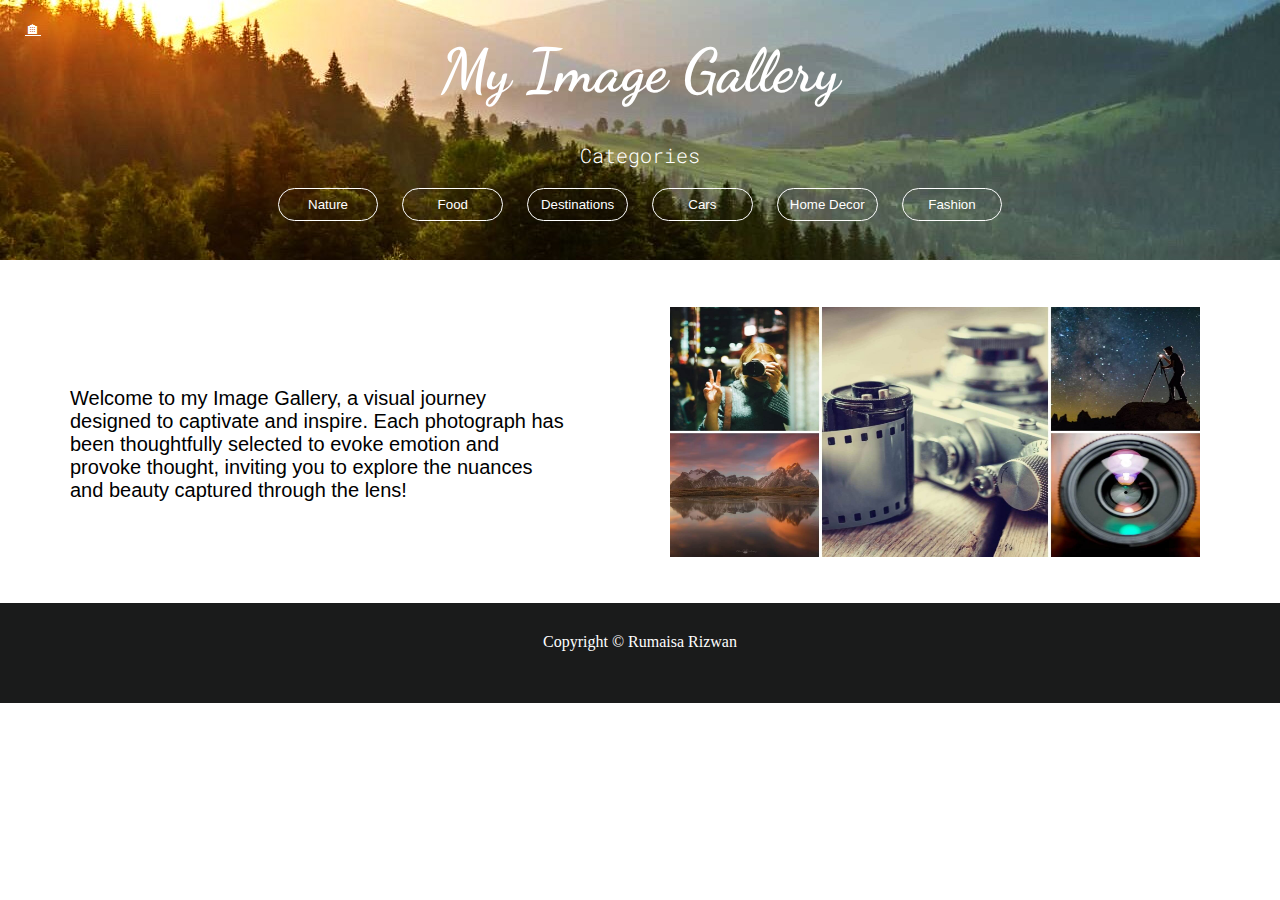
<file: index.html>
<!DOCTYPE html>
<html lang="en">

<head>
    <meta charset="UTF-8">
    <meta name="viewport" content="width=device-width, initial-scale=1.0">
    <link rel="stylesheet" type="text/css" href="style.css">
    <link rel="preconnect" href="https://fonts.googleapis.com">
    <link rel="preconnect" href="https://fonts.googleapis.com">
    <link rel="preconnect" href="https://fonts.gstatic.com" crossorigin>
    <link
        href="https://fonts.googleapis.com/css2?family=Dancing+Script:wght@400..700&family=Montserrat:ital,wght@0,100..900;1,100..900&family=Playwrite+IT+Moderna:wght@100..400&family=Roboto+Mono:ital,wght@0,100..700;1,100..700&family=Rubik:ital,wght@0,300..900;1,300..900&display=swap"
        rel="stylesheet">
    <link rel="preconnect" href="https://fonts.gstatic.com" crossorigin>
    <link
        href="https://fonts.googleapis.com/css2?family=Montserrat:ital,wght@0,100..900;1,100..900&family=Playwrite+IT+Moderna:wght@100..400&family=Roboto+Mono:ital,wght@0,100..700;1,100..700&family=Rubik:ital,wght@0,300..900;1,300..900&display=swap"
        rel="stylesheet">
    <title>Rum's Image Gallery</title>
</head>

<body>

    <header>
        <div class="hero">     
            <a href="index.html" class="home"> 🏠︎</a>  
            <h1>My Image Gallery</h1>
            <h4>Categories</h4>
            <div class="btns">
                <a href="nature.html"> <button class="cat">Nature</button></a>
                <a href="food.html"> <button class="cat">Food</button></a>
                <a href="destinations.html"><button class="cat">Destinations</button></a>
                <a href="cars.html"><button class="cat">Cars</button></a>
                <a href="homedecor.html"><button class="cat">Home Decor</button></a>
                <a href="fashion.html"><button class="cat">Fashion</button></a>
            </div>
        </div>
    </header>

    <div class="container">
        <div class="textbox">
            <p>Welcome to my Image Gallery, a visual journey designed to captivate and inspire. Each photograph has
                been thoughtfully selected to evoke emotion and provoke thought, inviting you to explore the nuances and
                beauty captured through the lens! </p>
        </div>
        <div class="img">
        <img id="pic" src="image.jpg" alt="image">
        </div>
    </div>

    <footer>
        <p>Copyright &copy Rumaisa Rizwan</p>
    </footer>
</body>

</html>
</file>
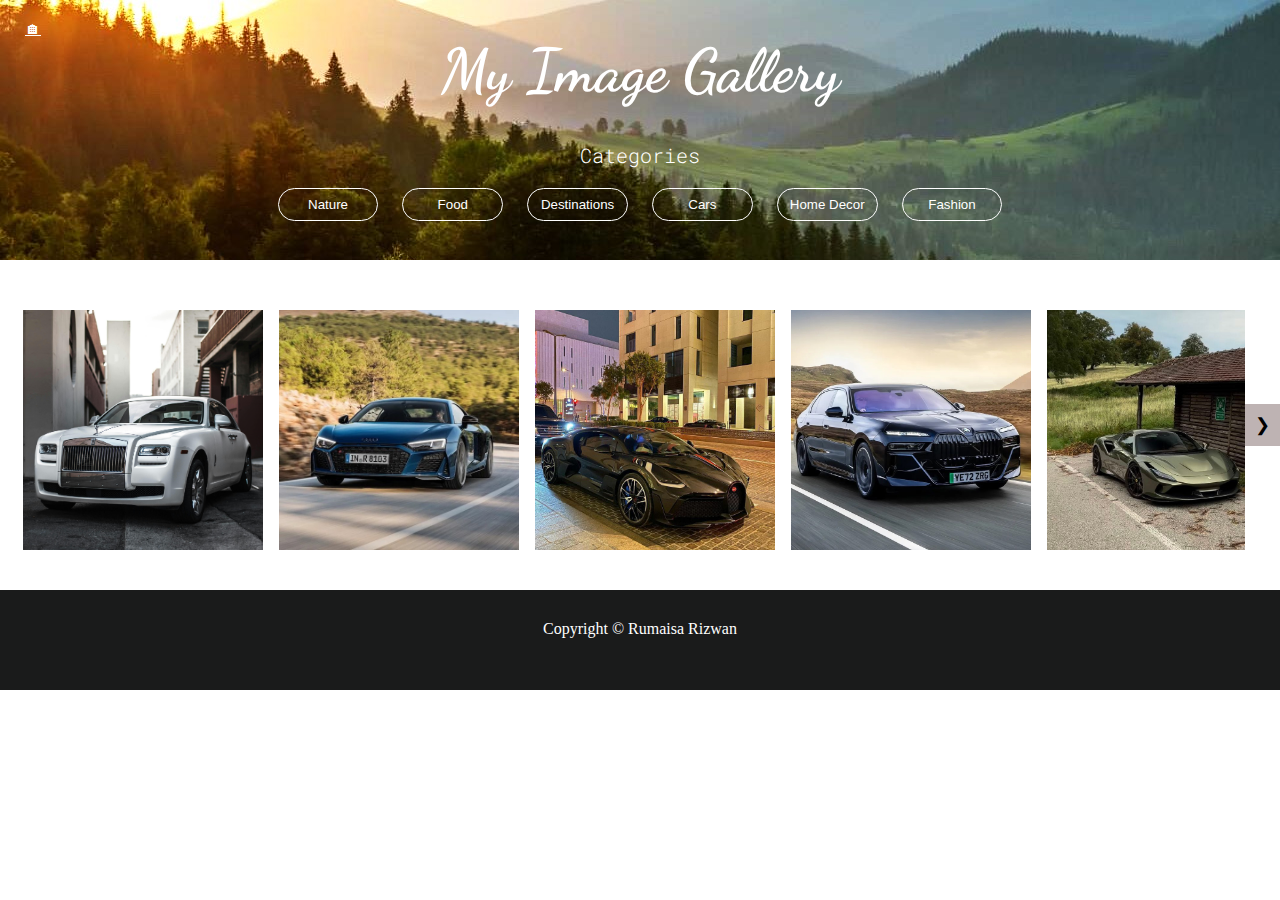
<file: cars.html>
<!DOCTYPE html>
<html lang="en">

<head>
    <meta charset="UTF-8">
    <meta name="viewport" content="width=device-width, initial-scale=1.0">
    <link rel="stylesheet" type="text/css" href="style.css">
    <link rel="preconnect" href="https://fonts.googleapis.com">
    <link rel="preconnect" href="https://fonts.googleapis.com">
    <link rel="preconnect" href="https://fonts.gstatic.com" crossorigin>
    <link
        href="https://fonts.googleapis.com/css2?family=Dancing+Script:wght@400..700&family=Montserrat:ital,wght@0,100..900;1,100..900&family=Playwrite+IT+Moderna:wght@100..400&family=Roboto+Mono:ital,wght@0,100..700;1,100..700&family=Rubik:ital,wght@0,300..900;1,300..900&display=swap"
        rel="stylesheet">
    <link rel="preconnect" href="https://fonts.gstatic.com" crossorigin>
    <link
        href="https://fonts.googleapis.com/css2?family=Montserrat:ital,wght@0,100..900;1,100..900&family=Playwrite+IT+Moderna:wght@100..400&family=Roboto+Mono:ital,wght@0,100..700;1,100..700&family=Rubik:ital,wght@0,300..900;1,300..900&display=swap"
        rel="stylesheet">
    <title>Rum's Image Gallery</title>
</head>

<body>

    <header>
        <div class="hero">
            <a href="index.html" class="home"> 🏠︎</a>  
            <h1>My Image Gallery</h1>
            <h4>Categories</h4>
            <div class="btns">
                <a href="nature.html"> <button class="cat">Nature</button></a>
                <a href="food.html"> <button class="cat">Food</button></a>
                <a href="destinations.html"> <button class="cat">Destinations</button></a>
                <a href="cars.html"><button class="cat">Cars</button></a>
                <a href="homedecor.html"><button class="cat">Home Decor</button></a>
                <a href="fashion.html"><button class="cat">Fashion</button></a>
            </div>
        </div>
    </header>

    
    <div class="gallery">
        <div class="wrapper">
            <div class="box">
                <img src="c1.jpeg" onclick="openModal(0)">
                <img src="c2.jpg" onclick="openModal(1)">
                <img src="c5.jpg" onclick="openModal(2)">
                <img src="c4.jpg" onclick="openModal(3)">
                <img src="c3.jpg" onclick="openModal(4)">
                <img src="c6.jpg" onclick="openModal(5)">
                <img src="c7.jpg" onclick="openModal(6)">
                <img src="c8.webp" onclick="openModal(7)">
                <img src="c9.jpg" onclick="openModal(8)">
                <img src="c10.jpg" onclick="openModal(9)">
            </div>
        </div>
        <button id="nextbtn">&#10095;</button>
    </div>


    <div id="modal" class="modal">
        <span class="close" onclick="closeModal()">&times;</span>
        <img class="modalcontent" id="modalimg" src="n1.jpg">
        <button class="prev" onclick="changeImage(-1)">&#10094;</button>
        <button class="next" onclick="changeImage(1)">&#10095;</button>
    </div>



    <footer>
        <p>Copyright &copy Rumaisa Rizwan</p>
    </footer>
</body>

</html>


<script>

const gallery = document.querySelector('.box');
const nextBtn = document.getElementById('nextbtn');
let scrollAmount = 0;

nextBtn.addEventListener('click', () => {
    scrollAmount += 600; 
    if (scrollAmount >= gallery.scrollWidth - 500) {
        scrollAmount = 0;
    }
    gallery.style.transform = `translateX(-${scrollAmount}px)`;
});

let currentIndex = 0;
const images = document.querySelectorAll('.box img');
const modal = document.getElementById('modal');
const modalImg = document.getElementById('modalimg');

function openModal(index) {
    currentIndex = index;
    modal.style.display = 'flex';
    modalImg.src = images[currentIndex].src;
}

function closeModal() {
    modal.style.display = 'none';
}

function changeImage(direction) {
    currentIndex += direction;
    if (currentIndex < 0) currentIndex = images.length - 1;
    if (currentIndex >= images.length) currentIndex = 0;
    modalImg.src = images[currentIndex].src;
}

</script>
</file>
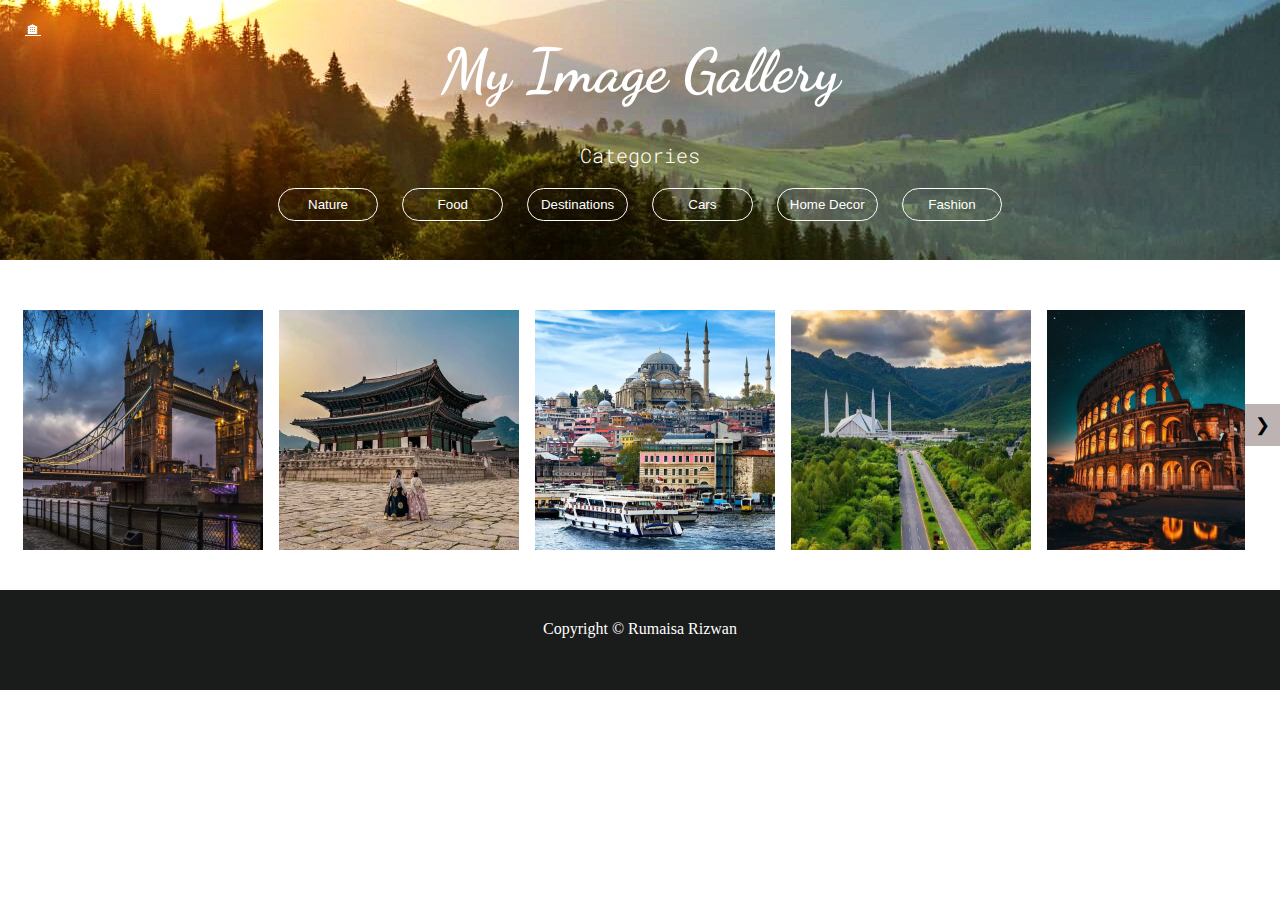
<file: destinations.html>
<!DOCTYPE html>
<html lang="en">

<head>
    <meta charset="UTF-8">
    <meta name="viewport" content="width=device-width, initial-scale=1.0">
    <link rel="stylesheet" type="text/css" href="style.css">
    <link rel="preconnect" href="https://fonts.googleapis.com">
    <link rel="preconnect" href="https://fonts.googleapis.com">
    <link rel="preconnect" href="https://fonts.gstatic.com" crossorigin>
    <link
        href="https://fonts.googleapis.com/css2?family=Dancing+Script:wght@400..700&family=Montserrat:ital,wght@0,100..900;1,100..900&family=Playwrite+IT+Moderna:wght@100..400&family=Roboto+Mono:ital,wght@0,100..700;1,100..700&family=Rubik:ital,wght@0,300..900;1,300..900&display=swap"
        rel="stylesheet">
    <link rel="preconnect" href="https://fonts.gstatic.com" crossorigin>
    <link
        href="https://fonts.googleapis.com/css2?family=Montserrat:ital,wght@0,100..900;1,100..900&family=Playwrite+IT+Moderna:wght@100..400&family=Roboto+Mono:ital,wght@0,100..700;1,100..700&family=Rubik:ital,wght@0,300..900;1,300..900&display=swap"
        rel="stylesheet">
    <title>Rum's Image Gallery</title>
</head>

<body>

    <header>
        <div class="hero">
            <a href="index.html" class="home"> 🏠︎</a>  
            <h1>My Image Gallery</h1>
            <h4>Categories</h4>
            <div class="btns">
                <a href="nature.html"> <button class="cat">Nature</button></a>
                <a href="food.html"> <button class="cat">Food</button></a>
                <a href="destinations.html"> <button class="cat">Destinations</button></a>
                <a href="cars.html"><button class="cat">Cars</button></a>
                <a href="homedecor.html"><button class="cat">Home Decor</button></a>
                <a href="fashion.html"><button class="cat">Fashion</button></a>
            </div>
        </div>
    </header>

    
    <div class="gallery">
        <div class="wrapper">
            <div class="box">
                <img src="d1.jpg" onclick="openModal(0)">
                <img src="d2.jpg" onclick="openModal(1)">
                <img src="d3.jpg" onclick="openModal(2)">
                <img src="d4.jpg" onclick="openModal(3)">
                <img src="d5.jpg" onclick="openModal(4)">
                <img src="d6.jpg" onclick="openModal(5)">
                <img src="d7.jpg" onclick="openModal(6)">
                <img src="d8.jpg" onclick="openModal(7)">
                <img src="d9.jpg" onclick="openModal(8)">
                <img src="d10.jpg" onclick="openModal(9)">
            </div>
        </div>
        <button id="nextbtn">&#10095;</button>
    </div>


    <div id="modal" class="modal">
        <span class="close" onclick="closeModal()">&times;</span>
        <img class="modalcontent" id="modalimg" src="n1.jpg">
        <button class="prev" onclick="changeImage(-1)">&#10094;</button>
        <button class="next" onclick="changeImage(1)">&#10095;</button>
    </div>



    <footer>
        <p>Copyright &copy Rumaisa Rizwan</p>
    </footer>
</body>

</html>


<script>

const gallery = document.querySelector('.box');
const nextBtn = document.getElementById('nextbtn');
let scrollAmount = 0;

nextBtn.addEventListener('click', () => {
    scrollAmount += 600; 
    if (scrollAmount >= gallery.scrollWidth - 500) {
        scrollAmount = 0;
    }
    gallery.style.transform = `translateX(-${scrollAmount}px)`;
});

let currentIndex = 0;
const images = document.querySelectorAll('.box img');
const modal = document.getElementById('modal');
const modalImg = document.getElementById('modalimg');

function openModal(index) {
    currentIndex = index;
    modal.style.display = 'flex';
    modalImg.src = images[currentIndex].src;
}

function closeModal() {
    modal.style.display = 'none';
}

function changeImage(direction) {
    currentIndex += direction;
    if (currentIndex < 0) currentIndex = images.length - 1;
    if (currentIndex >= images.length) currentIndex = 0;
    modalImg.src = images[currentIndex].src;
}

</script>
</file>
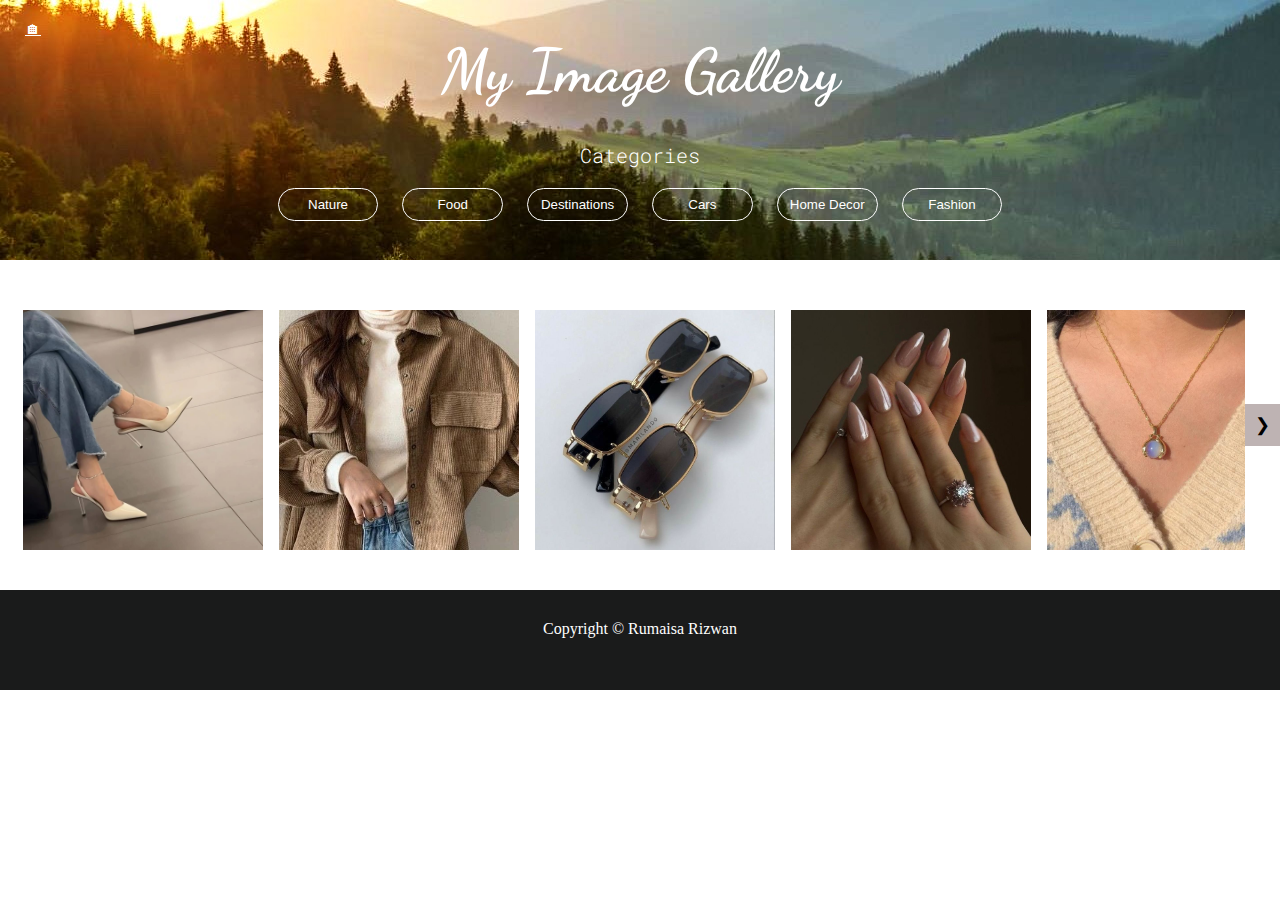
<file: fashion.html>
<!DOCTYPE html>
<html lang="en">

<head>
    <meta charset="UTF-8">
    <meta name="viewport" content="width=device-width, initial-scale=1.0">
    <link rel="stylesheet" type="text/css" href="style.css">
    <link rel="preconnect" href="https://fonts.googleapis.com">
    <link rel="preconnect" href="https://fonts.googleapis.com">
    <link rel="preconnect" href="https://fonts.gstatic.com" crossorigin>
    <link
        href="https://fonts.googleapis.com/css2?family=Dancing+Script:wght@400..700&family=Montserrat:ital,wght@0,100..900;1,100..900&family=Playwrite+IT+Moderna:wght@100..400&family=Roboto+Mono:ital,wght@0,100..700;1,100..700&family=Rubik:ital,wght@0,300..900;1,300..900&display=swap"
        rel="stylesheet">
    <link rel="preconnect" href="https://fonts.gstatic.com" crossorigin>
    <link
        href="https://fonts.googleapis.com/css2?family=Montserrat:ital,wght@0,100..900;1,100..900&family=Playwrite+IT+Moderna:wght@100..400&family=Roboto+Mono:ital,wght@0,100..700;1,100..700&family=Rubik:ital,wght@0,300..900;1,300..900&display=swap"
        rel="stylesheet">
    <title>Rum's Image Gallery</title>
</head>

<body>

    <header>
        <div class="hero">
            <a href="index.html" class="home"> 🏠︎</a>  
            <h1>My Image Gallery</h1>
            <h4>Categories</h4>
            <div class="btns">
                <a href="nature.html"> <button class="cat">Nature</button></a>
                <a href="food.html"> <button class="cat">Food</button></a>
                <a href="destinations.html"> <button class="cat">Destinations</button></a>
                <a href="cars.html"><button class="cat">Cars</button></a>
                <a href="homedecor.html"><button class="cat">Home Decor</button></a>
                <a href="fashion.html"><button class="cat">Fashion</button></a>
            </div>
        </div>
    </header>

    
    <div class="gallery">
        <div class="wrapper">
            <div class="box">
                <img src="fs1.jpg" onclick="openModal(0)">
                <img src="fs2.jpg" onclick="openModal(1)">
                <img src="fs3.jpg" onclick="openModal(2)">
                <img src="fs4.jpg" onclick="openModal(3)">
                <img src="fs5.jpg" onclick="openModal(4)">
                <img src="fs6.jpg" onclick="openModal(5)">
                <img src="fs7.jpg" onclick="openModal(6)">
                <img src="fs8.jpg" onclick="openModal(7)">
                <img src="fs9.jpg" onclick="openModal(8)">
                <img src="fs10.jpg" onclick="openModal(9)">
            </div>
        </div>
        <button id="nextbtn">&#10095;</button>
    </div>


    <div id="modal" class="modal">
        <span class="close" onclick="closeModal()">&times;</span>
        <img class="modalcontent" id="modalimg" src="n1.jpg">
        <button class="prev" onclick="changeImage(-1)">&#10094;</button>
        <button class="next" onclick="changeImage(1)">&#10095;</button>
    </div>



    <footer>
        <p>Copyright &copy Rumaisa Rizwan</p>
    </footer>
</body>

</html>


<script>

const gallery = document.querySelector('.box');
const nextBtn = document.getElementById('nextbtn');
let scrollAmount = 0;

nextBtn.addEventListener('click', () => {
    scrollAmount += 600; 
    if (scrollAmount >= gallery.scrollWidth - 500) {
        scrollAmount = 0;
    }
    gallery.style.transform = `translateX(-${scrollAmount}px)`;
});

let currentIndex = 0;
const images = document.querySelectorAll('.box img');
const modal = document.getElementById('modal');
const modalImg = document.getElementById('modalimg');

function openModal(index) {
    currentIndex = index;
    modal.style.display = 'flex';
    modalImg.src = images[currentIndex].src;
}

function closeModal() {
    modal.style.display = 'none';
}

function changeImage(direction) {
    currentIndex += direction;
    if (currentIndex < 0) currentIndex = images.length - 1;
    if (currentIndex >= images.length) currentIndex = 0;
    modalImg.src = images[currentIndex].src;
}

</script>
</file>
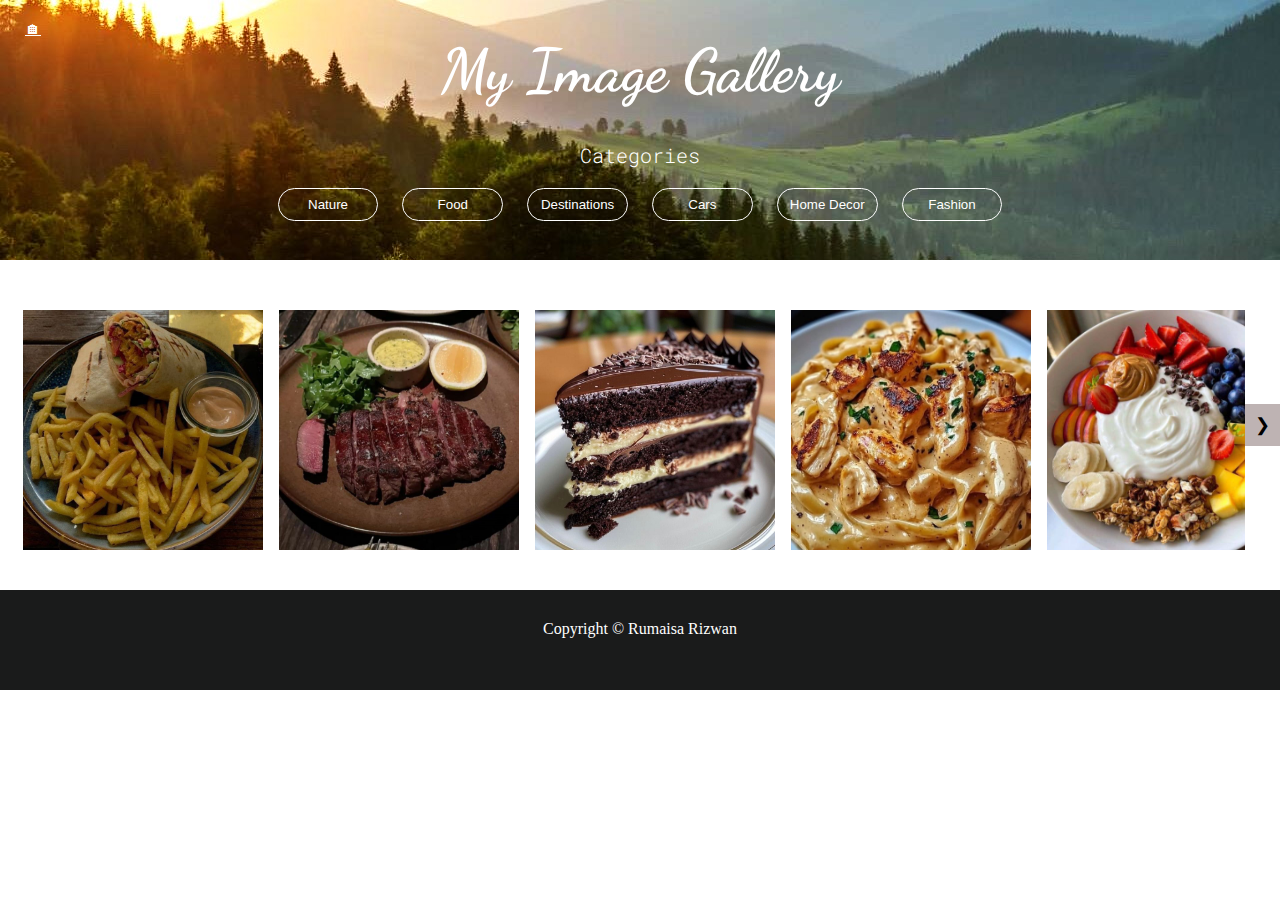
<file: food.html>
<!DOCTYPE html>
<html lang="en">

<head>
    <meta charset="UTF-8">
    <meta name="viewport" content="width=device-width, initial-scale=1.0">
    <link rel="stylesheet" type="text/css" href="style.css">
    <link rel="preconnect" href="https://fonts.googleapis.com">
    <link rel="preconnect" href="https://fonts.googleapis.com">
    <link rel="preconnect" href="https://fonts.gstatic.com" crossorigin>
    <link
        href="https://fonts.googleapis.com/css2?family=Dancing+Script:wght@400..700&family=Montserrat:ital,wght@0,100..900;1,100..900&family=Playwrite+IT+Moderna:wght@100..400&family=Roboto+Mono:ital,wght@0,100..700;1,100..700&family=Rubik:ital,wght@0,300..900;1,300..900&display=swap"
        rel="stylesheet">
    <link rel="preconnect" href="https://fonts.gstatic.com" crossorigin>
    <link
        href="https://fonts.googleapis.com/css2?family=Montserrat:ital,wght@0,100..900;1,100..900&family=Playwrite+IT+Moderna:wght@100..400&family=Roboto+Mono:ital,wght@0,100..700;1,100..700&family=Rubik:ital,wght@0,300..900;1,300..900&display=swap"
        rel="stylesheet">
    <title>Rum's Image Gallery</title>
</head>

<body>

    <header>
        <div class="hero">
            <a href="index.html" class="home"> 🏠︎</a>  
            <h1>My Image Gallery</h1>
            <h4>Categories</h4>
            <div class="btns">
                <a href="nature.html"> <button class="cat">Nature</button></a>
                <a href="food.html"> <button class="cat">Food</button></a>
                <a href="destinations.html"> <button class="cat">Destinations</button></a>
                <a href="cars.html"><button class="cat">Cars</button></a>
                <a href="homedecor.html"><button class="cat">Home Decor</button></a>
                <a href="fashion.html"><button class="cat">Fashion</button></a>
            </div>
        </div>
    </header>

    
    <div class="gallery">
        <div class="wrapper">
            <div class="box">
                <img src="f1.jpg" onclick="openModal(0)">
                <img src="f2.jpg" onclick="openModal(1)">
                <img src="f3.jpg" onclick="openModal(2)">
                <img src="f4.jpg" onclick="openModal(3)">
                <img src="f5.jpg" onclick="openModal(4)">
                <img src="f6.jpg" onclick="openModal(5)">
                <img src="f7.jpg" onclick="openModal(6)">
                <img src="f8.jpg" onclick="openModal(7)">
                <img src="f9.jpg" onclick="openModal(8)">
                <img src="f10.jpg" onclick="openModal(9)">
            </div>
        </div>
        <button id="nextbtn">&#10095;</button>
    </div>


    <div id="modal" class="modal">
        <span class="close" onclick="closeModal()">&times;</span>
        <img class="modalcontent" id="modalimg" src="n1.jpg">
        <button class="prev" onclick="changeImage(-1)">&#10094;</button>
        <button class="next" onclick="changeImage(1)">&#10095;</button>
    </div>



    <footer>
        <p>Copyright &copy Rumaisa Rizwan</p>
    </footer>
</body>

</html>


<script>

const gallery = document.querySelector('.box');
const nextBtn = document.getElementById('nextbtn');
let scrollAmount = 0;

nextBtn.addEventListener('click', () => {
    scrollAmount += 600; 
    if (scrollAmount >= gallery.scrollWidth - 500) {
        scrollAmount = 0;
    }
    gallery.style.transform = `translateX(-${scrollAmount}px)`;
});

let currentIndex = 0;
const images = document.querySelectorAll('.box img');
const modal = document.getElementById('modal');
const modalImg = document.getElementById('modalimg');

function openModal(index) {
    currentIndex = index;
    modal.style.display = 'flex';
    modalImg.src = images[currentIndex].src;
}

function closeModal() {
    modal.style.display = 'none';
}

function changeImage(direction) {
    currentIndex += direction;
    if (currentIndex < 0) currentIndex = images.length - 1;
    if (currentIndex >= images.length) currentIndex = 0;
    modalImg.src = images[currentIndex].src;
}

</script>
</file>
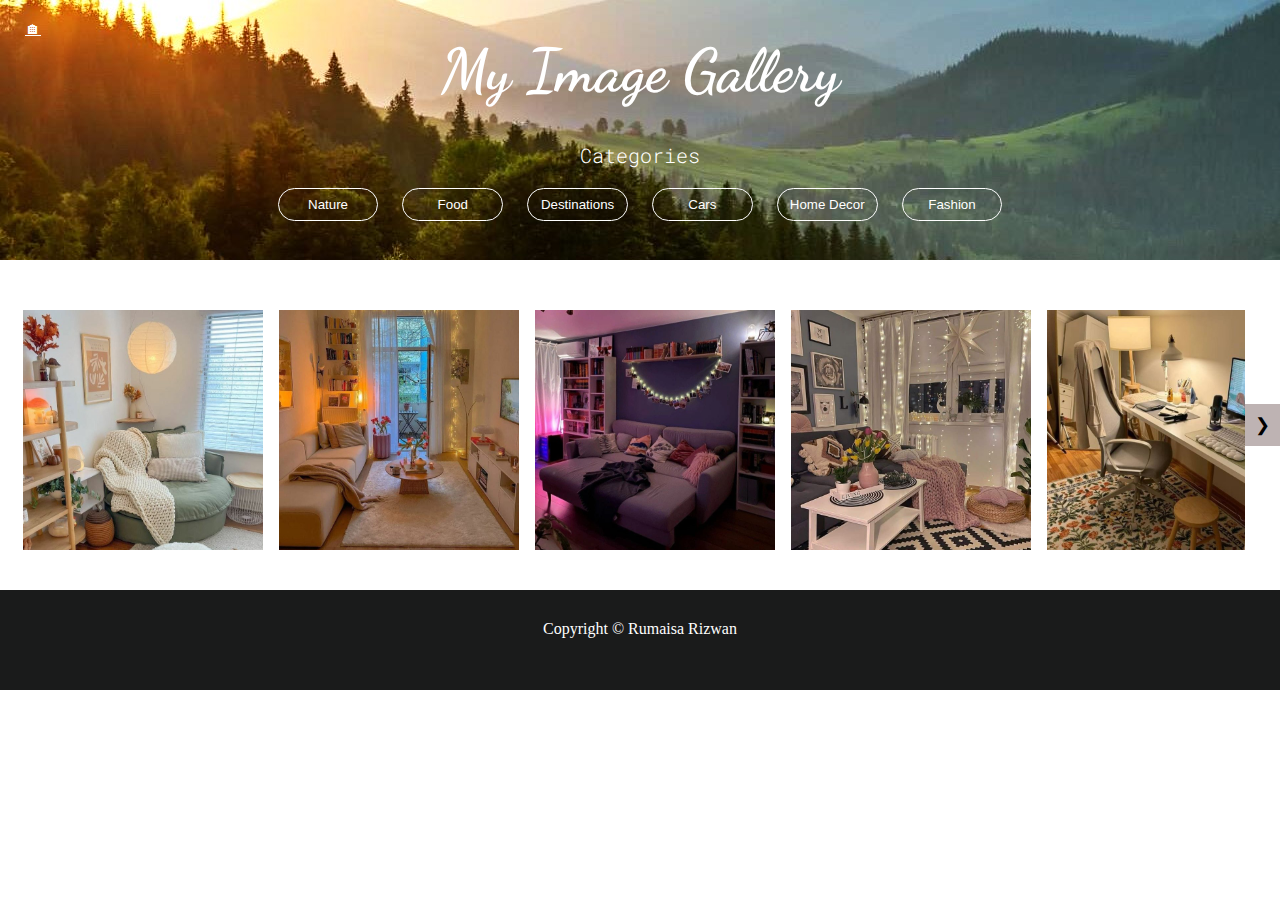
<file: homedecor.html>
<!DOCTYPE html>
<html lang="en">

<head>
    <meta charset="UTF-8">
    <meta name="viewport" content="width=device-width, initial-scale=1.0">
    <link rel="stylesheet" type="text/css" href="style.css">
    <link rel="preconnect" href="https://fonts.googleapis.com">
    <link rel="preconnect" href="https://fonts.googleapis.com">
    <link rel="preconnect" href="https://fonts.gstatic.com" crossorigin>
    <link
        href="https://fonts.googleapis.com/css2?family=Dancing+Script:wght@400..700&family=Montserrat:ital,wght@0,100..900;1,100..900&family=Playwrite+IT+Moderna:wght@100..400&family=Roboto+Mono:ital,wght@0,100..700;1,100..700&family=Rubik:ital,wght@0,300..900;1,300..900&display=swap"
        rel="stylesheet">
    <link rel="preconnect" href="https://fonts.gstatic.com" crossorigin>
    <link
        href="https://fonts.googleapis.com/css2?family=Montserrat:ital,wght@0,100..900;1,100..900&family=Playwrite+IT+Moderna:wght@100..400&family=Roboto+Mono:ital,wght@0,100..700;1,100..700&family=Rubik:ital,wght@0,300..900;1,300..900&display=swap"
        rel="stylesheet">
    <title>Rum's Image Gallery</title>
</head>

<body>

    <header>
        <div class="hero">
            <a href="index.html" class="home"> 🏠︎</a>  
            <h1>My Image Gallery</h1>
            <h4>Categories</h4>
            <div class="btns">
                <a href="nature.html"> <button class="cat">Nature</button></a>
                <a href="food.html"> <button class="cat">Food</button></a>
                <a href="destinations.html"> <button class="cat">Destinations</button></a>
                <a href="cars.html"><button class="cat">Cars</button></a>
                <a href="homedecor.html"><button class="cat">Home Decor</button></a>
                <a href="fashion.html"><button class="cat">Fashion</button></a>
            </div>
        </div>
    </header>

    
    <div class="gallery">
        <div class="wrapper">
            <div class="box">
                <img src="h1.jpg" onclick="openModal(0)">
                <img src="h2.jpg" onclick="openModal(1)">
                <img src="h3.jpg" onclick="openModal(2)">
                <img src="h4.jpg" onclick="openModal(3)">
                <img src="h5.jpg" onclick="openModal(4)">
                <img src="h6.jpg" onclick="openModal(5)">
                <img src="h7.jpg" onclick="openModal(6)">
                <img src="h8.jpg" onclick="openModal(7)">
                <img src="h9.jpg" onclick="openModal(8)">
                <img src="h10.jpg" onclick="openModal(9)">
            </div>
        </div>
        <button id="nextbtn">&#10095;</button>
    </div>


    <div id="modal" class="modal">
        <span class="close" onclick="closeModal()">&times;</span>
        <img class="modalcontent" id="modalimg" src="n1.jpg">
        <button class="prev" onclick="changeImage(-1)">&#10094;</button>
        <button class="next" onclick="changeImage(1)">&#10095;</button>
    </div>



    <footer>
        <p>Copyright &copy Rumaisa Rizwan</p>
    </footer>
</body>

</html>


<script>

const gallery = document.querySelector('.box');
const nextBtn = document.getElementById('nextbtn');
let scrollAmount = 0;

nextBtn.addEventListener('click', () => {
    scrollAmount += 600; 
    if (scrollAmount >= gallery.scrollWidth - 500) {
        scrollAmount = 0;
    }
    gallery.style.transform = `translateX(-${scrollAmount}px)`;
});

let currentIndex = 0;
const images = document.querySelectorAll('.box img');
const modal = document.getElementById('modal');
const modalImg = document.getElementById('modalimg');

function openModal(index) {
    currentIndex = index;
    modal.style.display = 'flex';
    modalImg.src = images[currentIndex].src;
}

function closeModal() {
    modal.style.display = 'none';
}

function changeImage(direction) {
    currentIndex += direction;
    if (currentIndex < 0) currentIndex = images.length - 1;
    if (currentIndex >= images.length) currentIndex = 0;
    modalImg.src = images[currentIndex].src;
}

</script>
</file>
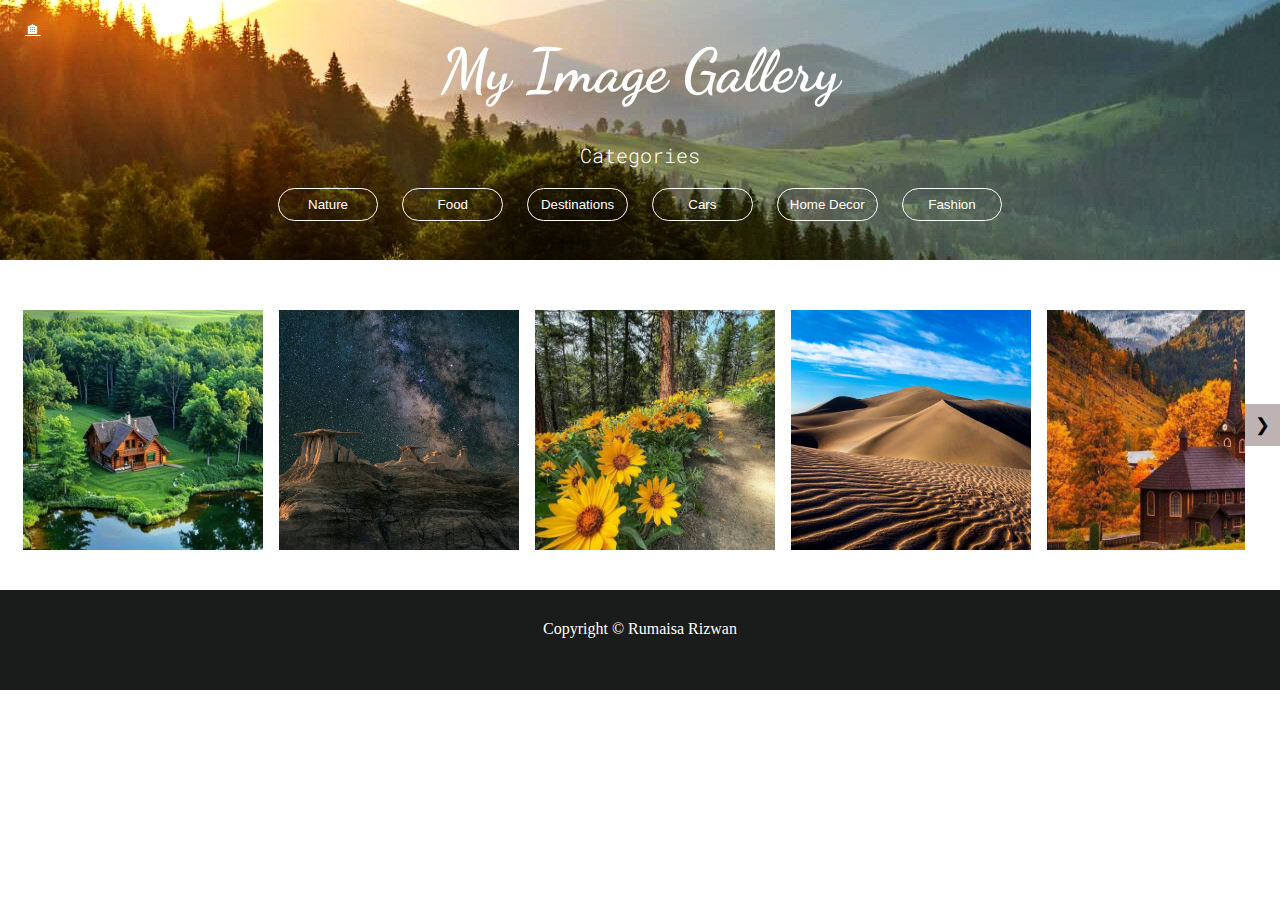
<file: nature.html>
<!DOCTYPE html>
<html lang="en">

<head>
    <meta charset="UTF-8">
    <meta name="viewport" content="width=device-width, initial-scale=1.0">
    <link rel="stylesheet" type="text/css" href="style.css">
    <link rel="preconnect" href="https://fonts.googleapis.com">
    <link rel="preconnect" href="https://fonts.googleapis.com">
    <link rel="preconnect" href="https://fonts.gstatic.com" crossorigin>
    <link
        href="https://fonts.googleapis.com/css2?family=Dancing+Script:wght@400..700&family=Montserrat:ital,wght@0,100..900;1,100..900&family=Playwrite+IT+Moderna:wght@100..400&family=Roboto+Mono:ital,wght@0,100..700;1,100..700&family=Rubik:ital,wght@0,300..900;1,300..900&display=swap"
        rel="stylesheet">
    <link rel="preconnect" href="https://fonts.gstatic.com" crossorigin>
    <link
        href="https://fonts.googleapis.com/css2?family=Montserrat:ital,wght@0,100..900;1,100..900&family=Playwrite+IT+Moderna:wght@100..400&family=Roboto+Mono:ital,wght@0,100..700;1,100..700&family=Rubik:ital,wght@0,300..900;1,300..900&display=swap"
        rel="stylesheet">
    <title>Rum's Image Gallery</title>
</head>

<body>

    <header>
        <div class="hero">
            <a href="index.html" class="home"> 🏠︎</a>  
            <h1>My Image Gallery</h1>
            <h4>Categories</h4>
            <div class="btns">
                <a href="nature.html"> <button class="cat">Nature</button></a>
                <a href="food.html"> <button class="cat">Food</button></a>
                <a href="destinations.html"><button class="cat">Destinations</button></a>
                <a href="cars.html"><button class="cat">Cars</button></a>
                <a href="homedecor.html"><button class="cat">Home Decor</button></a>
                <a href="fashion.html"><button class="cat">Fashion</button></a>
            </div>
        </div>
    </header>

    
    <div class="gallery">
        <div class="wrapper">
            <div class="box">
                <img src="n1.jpg" onclick="openModal(0)">
                <img src="n2.jpg" onclick="openModal(1)">
                <img src="n3.jpg" onclick="openModal(2)">
                <img src="n4.jpg" onclick="openModal(3)">
                <img src="n5.jpg" onclick="openModal(4)">
                <img src="n6.jpg" onclick="openModal(5)">
                <img src="n7.jpg" onclick="openModal(6)">
                <img src="n8.jpg" onclick="openModal(7)">
                <img src="n9.jpg" onclick="openModal(8)">
                <img src="n10.jpg" onclick="openModal(9)">
            </div>
        </div>
        <button id="nextbtn">&#10095;</button>
    </div>


    <div id="modal" class="modal">
        <span class="close" onclick="closeModal()">&times;</span>
        <img class="modalcontent" id="modalimg" src="n1.jpg">
        <button class="prev" onclick="changeImage(-1)">&#10094;</button>
        <button class="next" onclick="changeImage(1)">&#10095;</button>
    </div>



    <footer>
        <p>Copyright &copy Rumaisa Rizwan</p>
    </footer>
</body>

</html>


<script>

const gallery = document.querySelector('.box');
const nextBtn = document.getElementById('nextbtn');
let scrollAmount = 0;

nextBtn.addEventListener('click', () => {
    scrollAmount += 600; 
    if (scrollAmount >= gallery.scrollWidth - 500) {
        scrollAmount = 0;
    }
    gallery.style.transform = `translateX(-${scrollAmount}px)`;
});

let currentIndex = 0;
const images = document.querySelectorAll('.box img');
const modal = document.getElementById('modal');
const modalImg = document.getElementById('modalimg');

function openModal(index) {
    currentIndex = index;
    modal.style.display = 'flex';
    modalImg.src = images[currentIndex].src;
}

function closeModal() {
    modal.style.display = 'none';
}

function changeImage(direction) {
    currentIndex += direction;
    if (currentIndex < 0) currentIndex = images.length - 1;
    if (currentIndex >= images.length) currentIndex = 0;
    modalImg.src = images[currentIndex].src;
}



</script>
</file>
<file: style.css>
* {
    padding: 0;
    margin: 0;
}


.hero {
    background-image: url('hero4.jpg');
    background-repeat: no-repeat;
    height: 260px;
    text-align: center;
    object-fit: cover;
}

h1 {
    color: rgb(255, 255, 255);
    font-family: "Dancing Script", cursive;
    padding: 35px;
    margin-bottom: -20px;
    font-size: 60px;
    font-weight: bolder;
    text-shadow: 10px;
    
  
}

h4{
    color: white;
    padding-top: 20px;
    padding-bottom: 10px;
    font-family: "Roboto Mono", monospace;
    font-weight: 300;
    font-size: 20px;
}

.home{
    color: white;
    position: absolute;
    left: 25px;
    top: 20px;
}

.btns{
    margin: 10px;
}

.cat{
    margin-left: 10px;
    margin-right: 10px;
    color: white;
    background: none;
    padding: 8px;
    border: 1.5px solid white;
    border-radius: 18px;
    width: 8%;
    cursor: pointer;
    transition: background-color 0.3s ease, transform 0.3s ease;
    
}

.cat:hover{
    background-color: rgba(184, 202, 220, 0.5);
    transition-delay: 0.15s;
}


.container{
    display: flex;
    flex-direction: row;
    justify-content: space-evenly;
    margin-top: 7px;
    margin-bottom: 12px;
}

#pic{
    width: 530px;
    height: 250px;
    margin: 30px;
    margin-top: 40px;
}


.textbox{
    padding: 20px;
    padding-top: 120px;
    width: 500px;
    font-family:'Gill Sans', 'Gill Sans MT', Calibri, 'Trebuchet MS', sans-serif;
}

.textbox p{
    font-size: 20px;
}

footer{
    background-color: rgb(26, 27, 27);
    height: 100px;
    color: white;
    text-align: center;
    
}

footer p{
    padding-top: 30px;
}


/* images  */

.gallery{
    display: flex;
    align-items: center;
    position: relative;
    width: 100%;
    overflow: hidden;
}


.wrapper{
    width: 100%px;
    overflow: hidden;
}


.box{
    display: flex;
    transition: transform 0.4s ease-in-out;
    width: 100%;
    height: 300px;
    padding-bottom: 20px;
    padding-top: 10px;
    margin-left: 15px;
}

.box img{
    width: 240px;
    height: 240px;
    margin: 8px;
    cursor: pointer;
    margin-top: 40px;
    margin-bottom: 20px;

}

#nextbtn{
    background-color: rgb(190, 179, 179);
    color: black;
    padding: 10px;
    border: none;
    font-size: 18px;
    
    
}

.modal{
    display: none;
    position: fixed;
    top: 0;
    left: 0;
    width: 100%;
    height: 100%;
    background-color: rgba(0, 0, 0, 0.8);
    justify-content: center;
    align-items: center;
    flex-direction: row;
}

.modalcontent{
    max-width: 80%;
    max-height: 80%;
}

.modal img{
    display: block;
    max-width: 80%;
    max-height: 80vh;
    margin: auto;
}

.close{
    position: absolute;
    top: 20px;
    right: 30px;
    font-size: 30px;
    color: white;
    cursor: pointer;
}

    .prev, .next{
        position: absolute;
        top: 50%;
        transform: translateY(-50%);
        background: rgba(0, 0, 0, 0.5);
        color: white;
        border: none;
        cursor: pointer;
        padding: 10px;
        font-size: 20px;
    
}

.prev{
    left: 10px;
}

.next{
    right: 10px;
}

@media (max-width: 768px) { 
    .btns{
        padding: 2px;
    }

    .hero{
        height: 190px;
        background-image: url('hero5.jpg');
    }

    h1{
        font-size: 50px;
        margin: 2px;
        margin-top: -2px;
        padding: 2px;
        padding-top: 10px;
    }

    h4{
        font-size: 15px;
        margin: 0;
        padding: 0;
    }

    .cat{
        font-size: 10px;
        width: 20%;
        margin: 2px auto;
    }

    .container{
        display: flex;
        flex-direction: column;
        align-items: center;
    }

    .textbox p{
        text-align: center;
    }

    .box {
        display: grid;
        grid-template-columns: repeat(4, 1fr); 
        gap: 10px;
}
#nextbtn{
    display: none;
}

.box img{
    width: 160px;
    height: 160px;
    margin: 3px;
}

.wrapper{
    margin-top: 25px;
    height: 550px;
}
}


@media (max-width: 480px) {
    h1{
        font-size: 40px;
    }

    .textbox{
        width: 75%;
       margin-top: -50px;
        
    }

    .box {
        grid-template-columns: repeat(2, 1fr);
        gap: 10px;
        margin-right: 0;
        margin-left: 2px;
      }

      .wrapper{
       height: 1070px;
       display: flex;
       justify-content: center;
       width: 100%;
       margin: 2px auto;
      }

      .box img{
        height: 180px;
        width: 180px;
        margin: 3px auto;
      }

    #pic{
        width: 85%;
    }
    
    
  }
</file>
